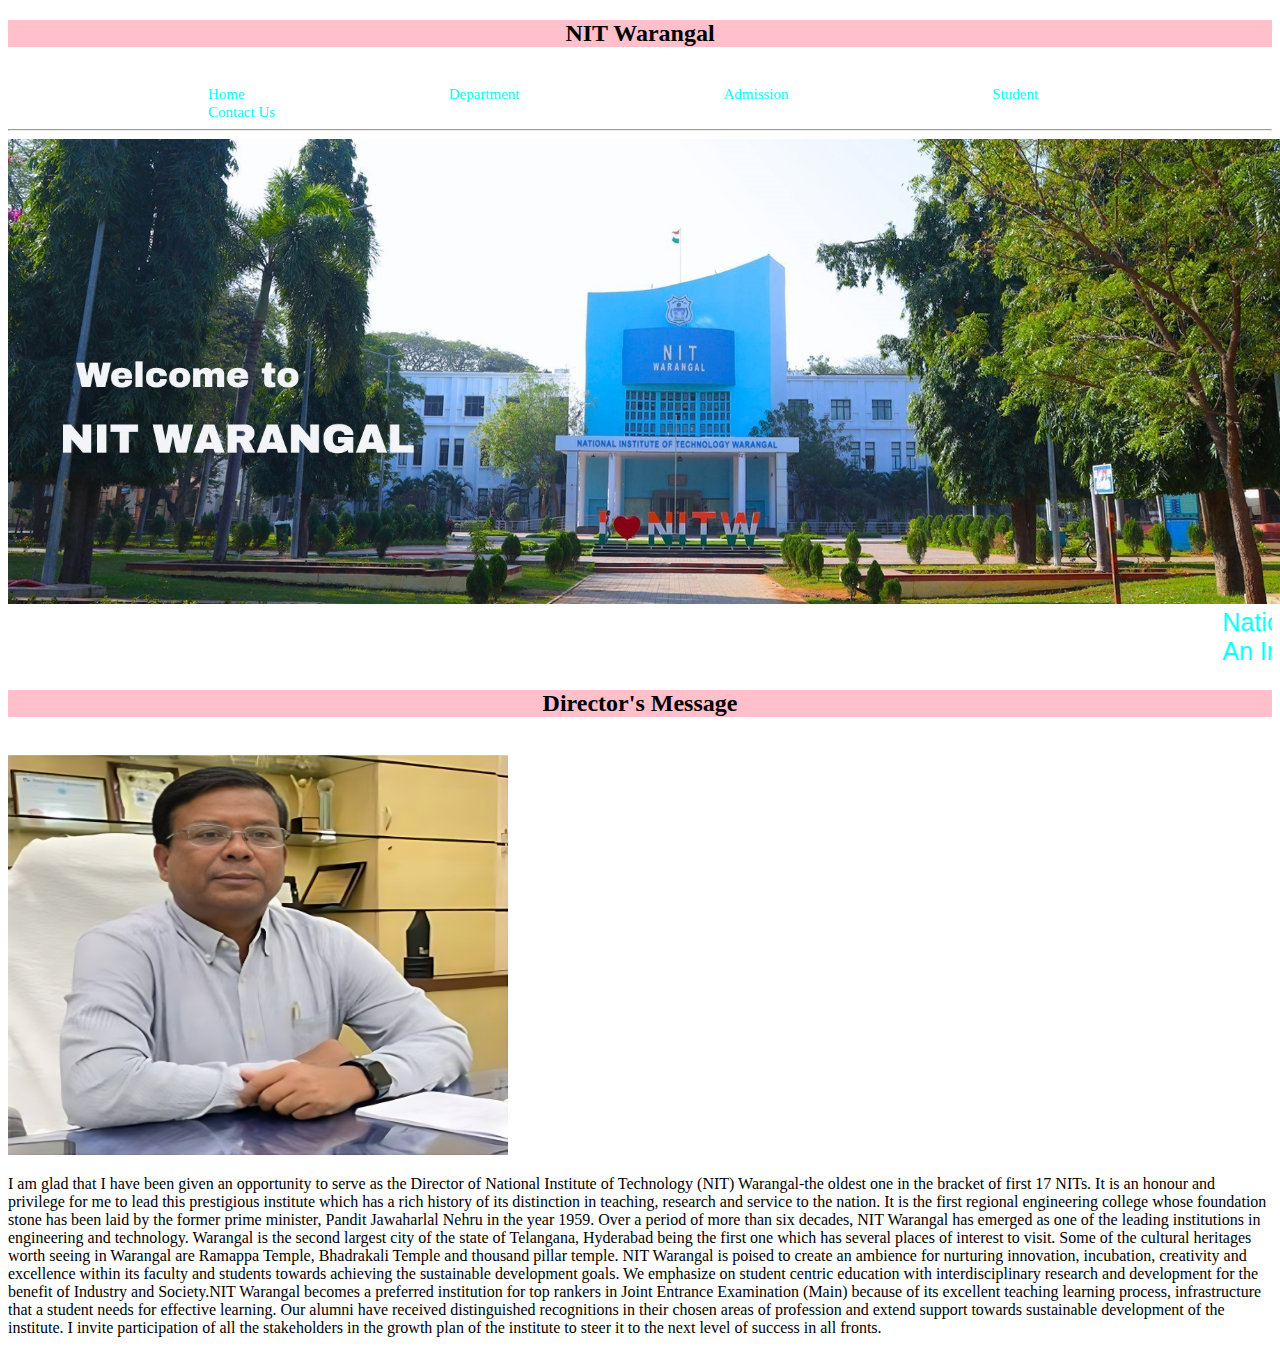
<file: index.html>
<!DOCTYPE html>
<html lang="en">
    <head>
        <title>NIT Warangal</title>
    </head>
    <link rel="stylesheet" href="style1.css">
    <body>
        <h2> NIT Warangal</h2><br>
        <a href="#">Home</a>
        <a href="department.html">Department</a>
        <a href="admission.html">Admission </a>
        <a href="student.html">Student</a>
        <a href="contact.html">Contact Us</a><br><hr>
        <img src="nit.jpg" height="465px" >
        <marquee>National Institute of Technology Warangal<br> An Institute of National Importance</marquee>
        <h2>Director's Message</h2><br>
        <img src="D.jpg" height="400px", width="500px">
        <p>I am glad that I have been given an opportunity to serve as the Director of National Institute of Technology (NIT) Warangal-the oldest one in the bracket of first 17 NITs. It is an honour and privilege for me to lead this prestigious institute which has a rich history of its distinction in teaching, research and service to the nation. It is the first regional engineering college whose foundation stone has been laid by the former prime minister, Pandit Jawaharlal Nehru in the year 1959. Over a period of more than six decades, NIT Warangal has emerged as one of the leading institutions in engineering and technology. Warangal is the second largest city of the state of Telangana, Hyderabad being the first one which has several places of interest to visit. Some of the cultural heritages worth seeing in Warangal are Ramappa Temple, Bhadrakali Temple and thousand pillar temple. NIT Warangal is poised to create an ambience for nurturing innovation, incubation, creativity and excellence within its faculty and students towards achieving the sustainable development goals. We emphasize on student centric education with interdisciplinary research and development for the benefit of Industry and Society.NIT Warangal becomes a preferred institution for top rankers in Joint Entrance Examination (Main) because of its excellent teaching learning process, infrastructure that a student needs for effective learning. Our alumni have received distinguished recognitions in their chosen areas of profession and extend support towards sustainable development of the institute. I invite participation of all the stakeholders in the growth plan of the institute to steer it to the next level of success in all fronts.</p>
    </body>
</html>
</file>
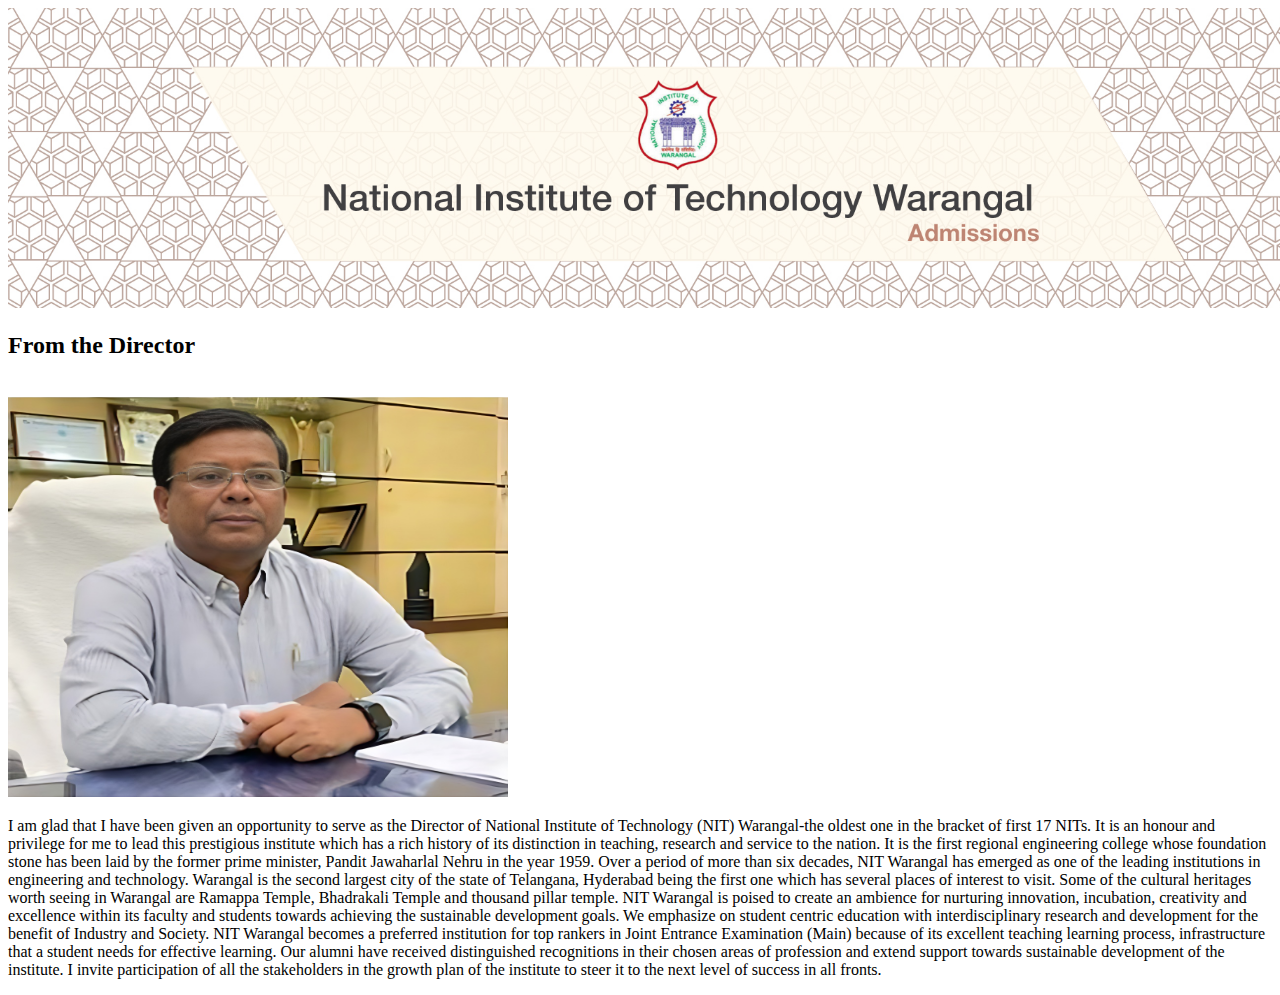
<file: admission.html>
<!DOCTYPE html>
<html lang="en">
    <head>
        <title>NIT Warangal</title>
    </head>
    <link rel="stylesheet" href="style2.css">
    <body>
        <img src="adm.jpg" width="1400px", height="300px">
        <h2>From the Director</h2><br>
        <img src="D.jpg" height="400px", width="500px">
        <p>I am glad that I have been given an opportunity to serve as the Director of National Institute of Technology (NIT) Warangal-the oldest one in the bracket of first 17 NITs. It is an honour and privilege for me to lead this prestigious institute which has a rich history of its distinction in teaching, research and service to the nation. It is the first regional engineering college whose foundation stone has been laid by the former prime minister, Pandit Jawaharlal Nehru in the year 1959. Over a period of more than six decades, NIT Warangal has emerged as one of the leading institutions in engineering and technology. Warangal is the second largest city of the state of Telangana, Hyderabad being the first one which has several places of interest to visit. Some of the cultural heritages worth seeing in Warangal are Ramappa Temple, Bhadrakali Temple and thousand pillar temple. 

NIT Warangal is poised to create an ambience for nurturing innovation, incubation, creativity and excellence within its faculty and students towards achieving the sustainable development goals. We emphasize on student centric education with interdisciplinary research and development for the benefit of Industry and Society. NIT Warangal becomes a preferred institution for top rankers in Joint Entrance Examination (Main) because of its excellent teaching learning process, infrastructure that a student needs for effective learning. Our alumni have received distinguished recognitions in their chosen areas of profession and extend support towards sustainable development of the institute. I invite participation of all the stakeholders in the growth plan of the institute to steer it to the next level of success in all fronts.</p>
    </body>
</html>
</file>
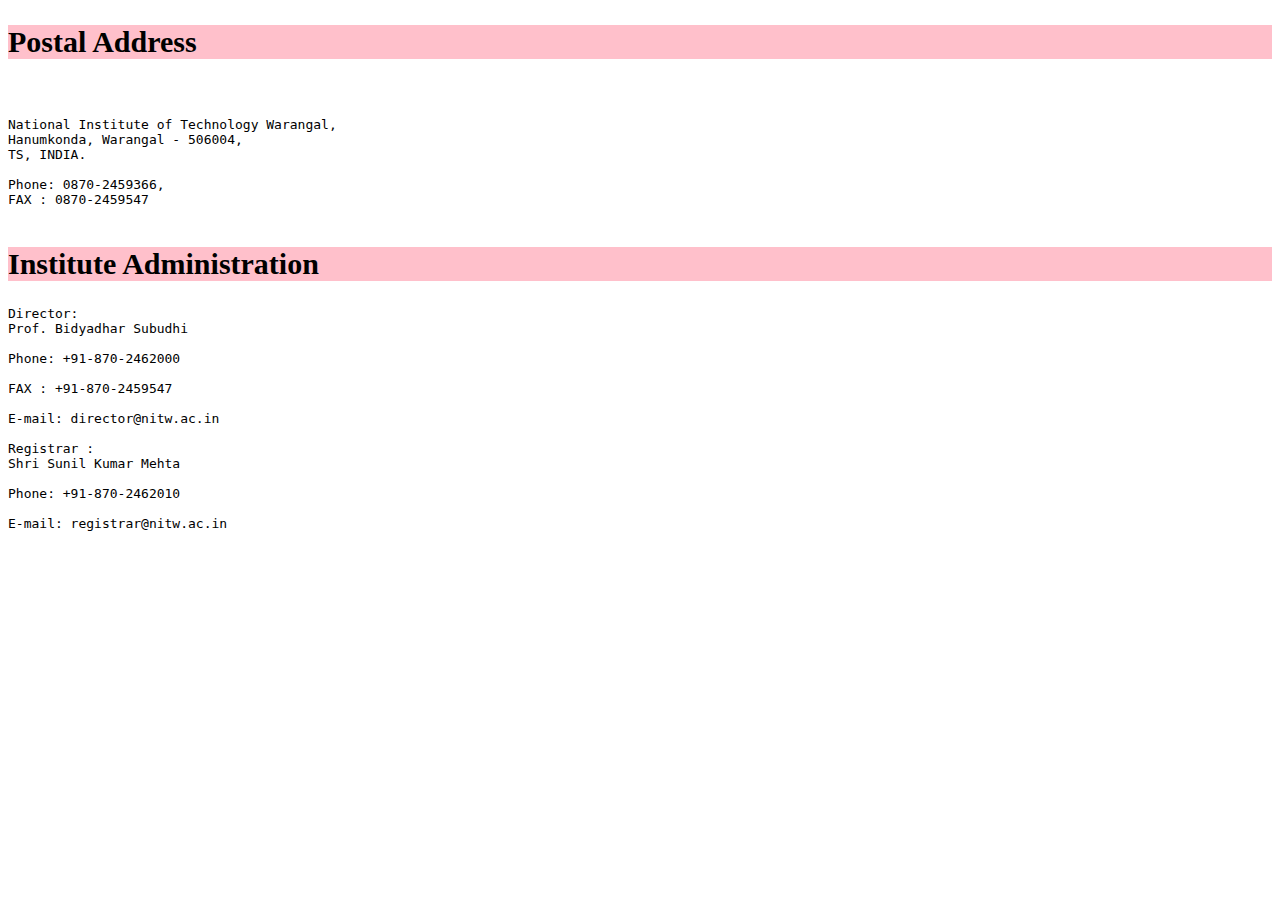
<file: contact.html>
<!DOCTYPE html>
<html lang="en">
    <head>
        <title>NIT Warangal</title>
    </head>
    <link rel="stylesheet" href="style3.css">
    <body>
        <h2>Postal Address</h2><br>
        <p><pre>
National Institute of Technology Warangal,
Hanumkonda, Warangal - 506004,
TS, INDIA.

Phone: 0870-2459366, 
FAX : 0870-2459547
        </pre></p>
        <h2>Institute Administration</h2>
        <p><pre>Director:
Prof. Bidyadhar Subudhi

Phone: +91-870-2462000

FAX : +91-870-2459547

E-mail: director@nitw.ac.in

Registrar :
Shri Sunil Kumar Mehta

Phone: +91-870-2462010

E-mail: registrar@nitw.ac.in</pre></p>
    </body>
</html>
</file>
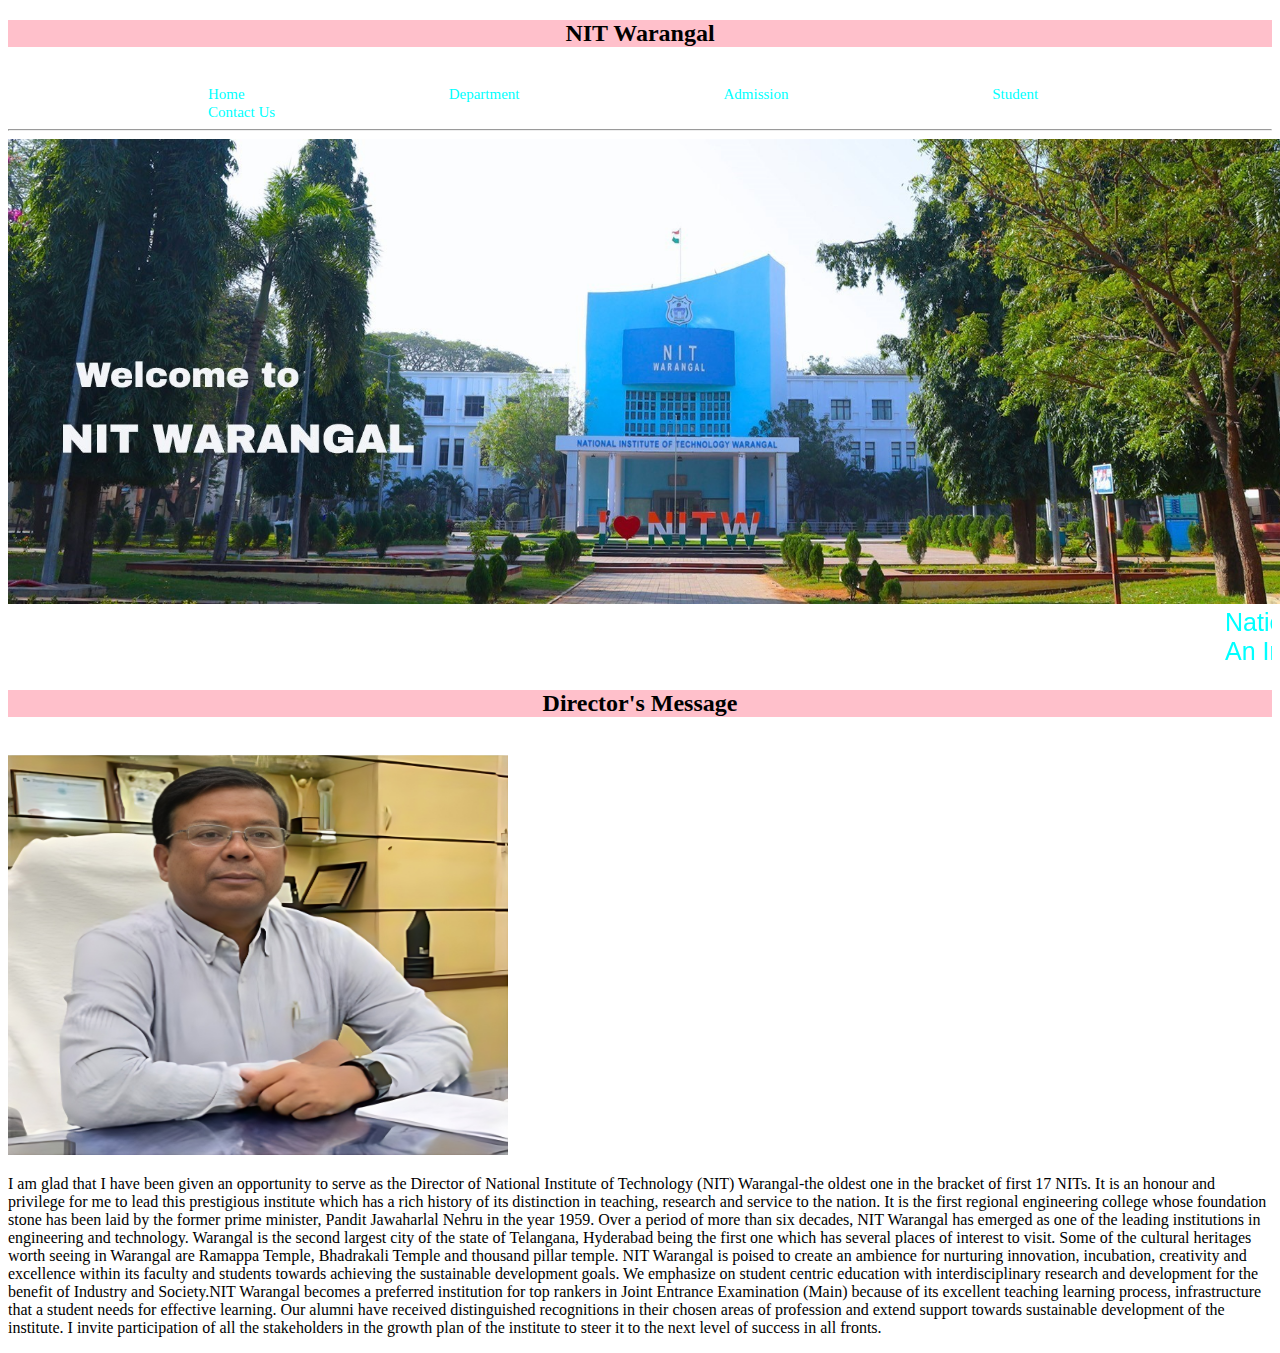
<file: NITW.html>
<!DOCTYPE html>
<html lang="en">
    <head>
        <title>NIT Warangal</title>
    </head>
    <link rel="stylesheet" href="style1.css">
    <body>
        <h2> NIT Warangal</h2><br>
        <a href="#">Home</a>
        <a href="department.html">Department</a>
        <a href="admission.html">Admission </a>
        <a href="student.html">Student</a>
        <a href="contact.html">Contact Us</a><br><hr>
        <img src="nit.jpg" height="465px" >
        <marquee>National Institute of Technology Warangal<br> An Institute of National Importance</marquee>
        <h2>Director's Message</h2><br>
        <img src="D.jpg" height="400px", width="500px">
        <p>I am glad that I have been given an opportunity to serve as the Director of National Institute of Technology (NIT) Warangal-the oldest one in the bracket of first 17 NITs. It is an honour and privilege for me to lead this prestigious institute which has a rich history of its distinction in teaching, research and service to the nation. It is the first regional engineering college whose foundation stone has been laid by the former prime minister, Pandit Jawaharlal Nehru in the year 1959. Over a period of more than six decades, NIT Warangal has emerged as one of the leading institutions in engineering and technology. Warangal is the second largest city of the state of Telangana, Hyderabad being the first one which has several places of interest to visit. Some of the cultural heritages worth seeing in Warangal are Ramappa Temple, Bhadrakali Temple and thousand pillar temple. NIT Warangal is poised to create an ambience for nurturing innovation, incubation, creativity and excellence within its faculty and students towards achieving the sustainable development goals. We emphasize on student centric education with interdisciplinary research and development for the benefit of Industry and Society.NIT Warangal becomes a preferred institution for top rankers in Joint Entrance Examination (Main) because of its excellent teaching learning process, infrastructure that a student needs for effective learning. Our alumni have received distinguished recognitions in their chosen areas of profession and extend support towards sustainable development of the institute. I invite participation of all the stakeholders in the growth plan of the institute to steer it to the next level of success in all fronts.</p>
    </body>
</html>
</file>
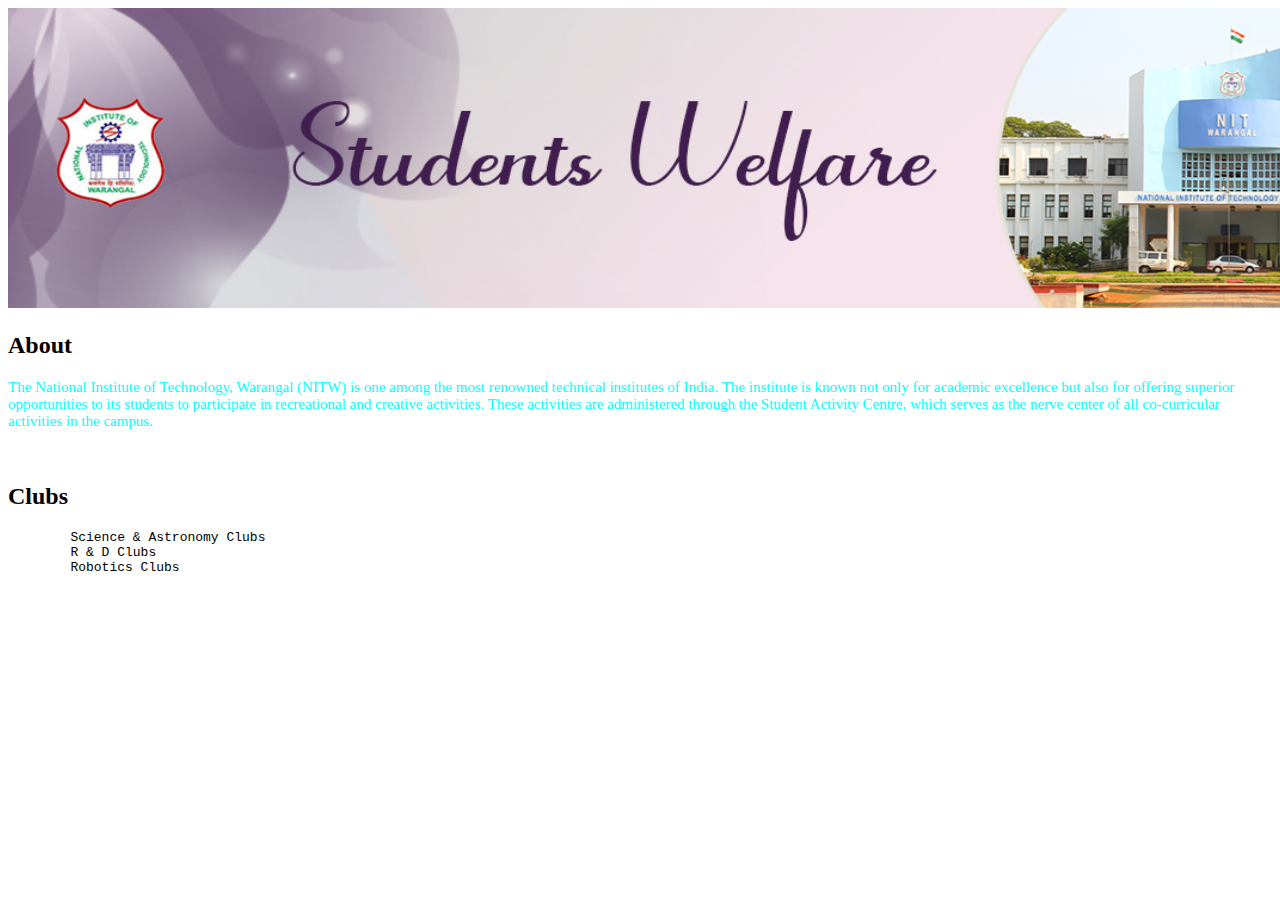
<file: student.html>
<!DOCTYPE html>
<html lang="en">
    <head>
        <title>NIT Warangal</title>
    </head>
    <link rel="stylesheet" href="style4.css">
    <body>
        <img src="SW.jpg" width="1400px", height="300px">
        <h2>About</h2>
        <p>The National Institute of Technology, Warangal (NITW) is one among the most renowned technical institutes of India. The institute is known not only for academic excellence but also for offering superior opportunities to its students to participate in recreational and creative activities. These activities are administered through the Student Activity Centre, which serves as the nerve center of all co-curricular activities in the campus.</p><br>
        <h2>Clubs</h2>
        <p><pre>
        Science & Astronomy Clubs
        R & D Clubs
        Robotics Clubs
        </pre></p>
    </body>
</html>
</file>
<file: style1.css>
a{
    text-decoration: none;
    color: aqua;
    margin-left: 200px;
    font-size: 15px;
    /* background-color: yellow; */
}
h2{
    text-align: center;
    background-color: pink;
}
marquee{
    font-family: 'Franklin Gothic Medium', 'Arial Narrow', Arial, sans-serif;
     color: aqua;  
     font-size: 25px;
}
</file>
<file: style2.css>
a{
    font-size: 20px;
}
</file>
<file: style3.css>
h2{
    font-size: 30px;
    background-color: pink;
}
p{
    font-size: 15px;
}
</file>
<file: style4.css>
p{
    font-size: 15px;
    color: aqua;
}
</file>
